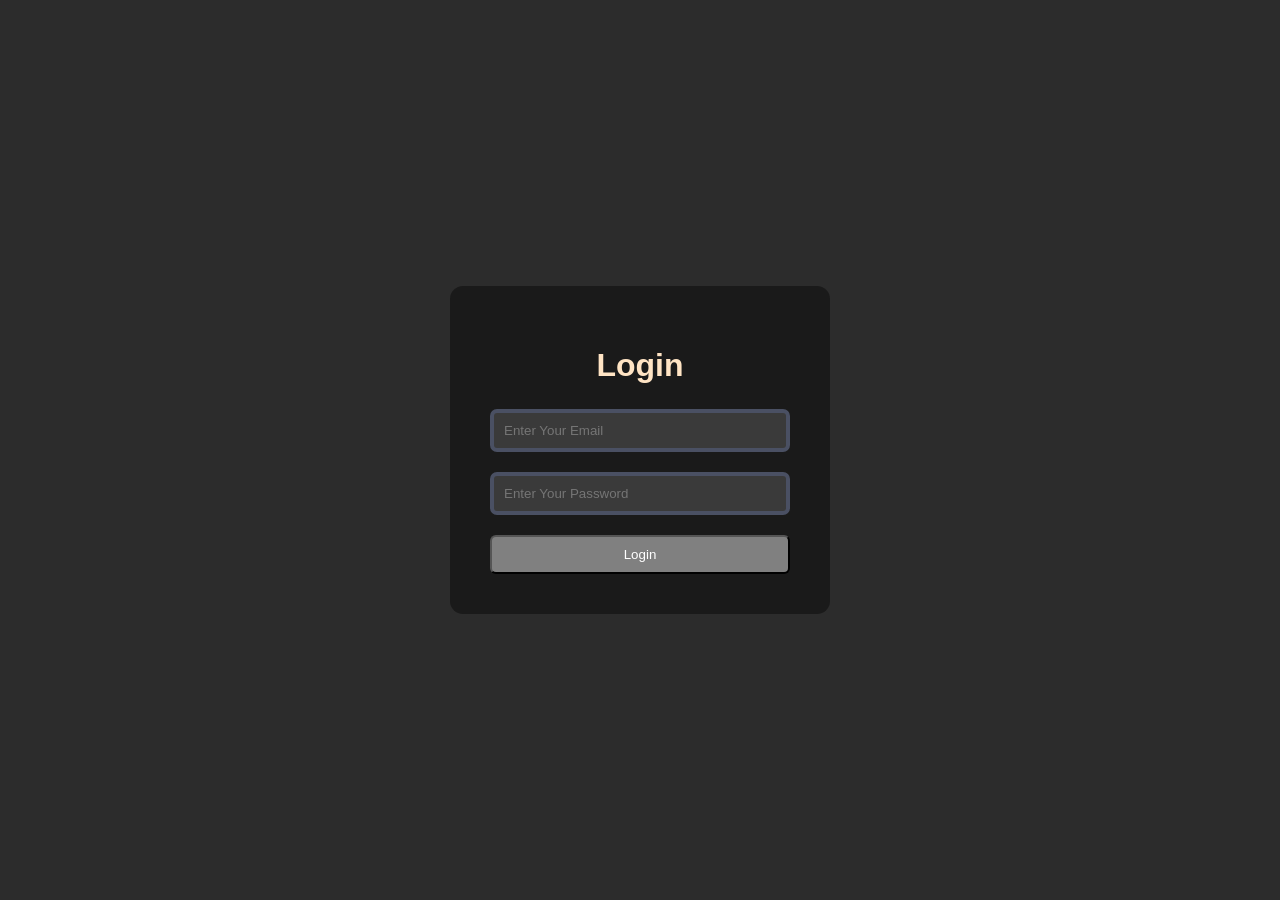
<file: index.html>
<!doctype html>
<html lang="en">
  <head>
    <meta charset="UTF-8" />
    <meta name="viewport" content="width=device-width, initial-scale=1.0" />
    <title>Login Project</title>
    <link rel="stylesheet" href="Login.css">

  </head>
  <body>
    <div class="card">
      <h1>Login</h1>
      <form action="https://youtu.be/GBIIQ0kP15E?si=653njufTDzCTXDTa">
        <input type="email" placeholder="Enter Your Email" />

        <input type="password" placeholder="Enter Your Password" />

        <button type="submit">Login</button>
      </form>
    </div>
  </body>
</html>
</file>
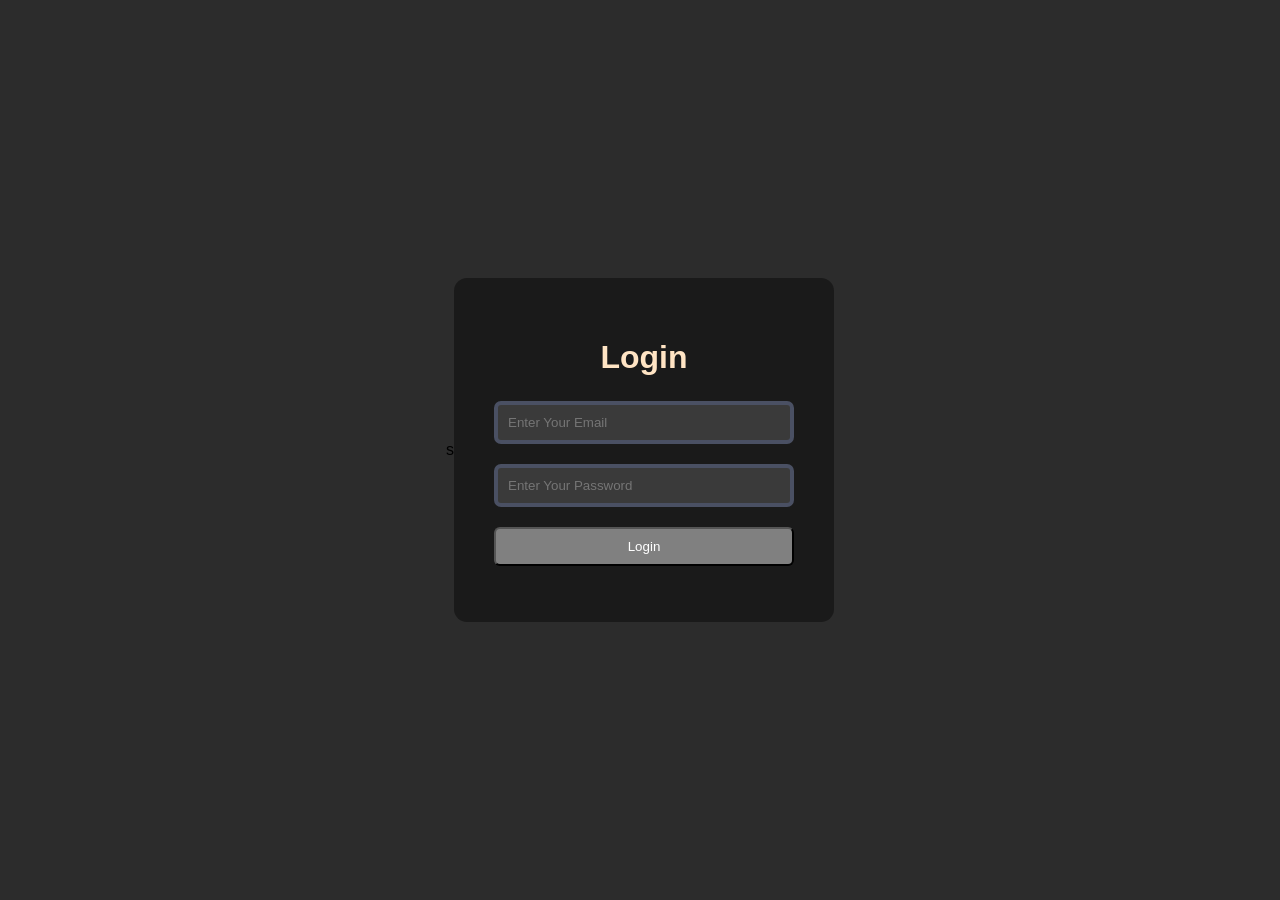
<file: Login.html>
s<!doctype html>
<html lang="en">
  <head>
    <meta charset="UTF-8" />
    <meta name="viewport" content="width=device-width, initial-scale=1.0" />
    <title>Login Project</title>
    <style>
          body {
        font-family: Arial, Helvetica, sans-serif;

        background-color: #2c2c2c;
        margin: 0;
        padding: 0;
        height: 100vh;
        display: flex;
        justify-content: center;
        align-items: center;

        .card {
          background-color: #1a1a1a;
          border-radius: 13px;
          padding: 40px;
          width: 300px;
        }
      }
      h1 {
        color: bisque;
        text-align: center;
        margin-bottom: 25px;
      }
      form {
        display: flex;
        flex-direction: column;
        /* gap: 20px; */
      }

      input {
        margin-bottom: 20px;
        padding: 10px;
        background-color: #3a3a3a;
        border-radius: 7px;
        border: 4px solid rgb(74, 80, 99);
      }

      button {
        background-color: gray;
        padding: 10px;
        color: white;
        border-radius: 6px;
        border-color: #555;
        cursor: pointer;
      }
      button:hover {
        background-color: #555;
      }

</style>



  </head>
  <body>
    <div class="card">
      <h1>Login</h1>
      <form action="https://youtu.be/GBIIQ0kP15E?si=653njufTDzCTXDTa">
        <input type="email" placeholder="Enter Your Email" />

        <input type="password" placeholder="Enter Your Password" />

        <button type="submit">Login</button>
      </form>
    </div>
  </body>
</html>
</file>
<file: Login.css>
body {
        font-family: Arial, Helvetica, sans-serif;

        background-color: #2c2c2c;
        margin: 0;
        padding: 0;
        height: 100vh;
        display: flex;
        justify-content: center;
        align-items: center;

        .card {
          background-color: #1a1a1a;
          border-radius: 13px;
          padding: 40px;
          width: 300px;
        }
      }
      h1 {
        color: bisque;
        text-align: center;
        margin-bottom: 25px;
      }
      form {
        display: flex;
        flex-direction: column;
        /* gap: 20px; */
      }

      input {
        margin-bottom: 20px;
        padding: 10px;
        background-color: #3a3a3a;
        border-radius: 7px;
        border: 4px solid rgb(74, 80, 99);
      }

      button {
        background-color: gray;
        padding: 10px;
        color: white;
        border-radius: 6px;
        border-color: #555;
        cursor: pointer;
      }
      button:hover {
        background-color: #555;
      }
</file>
